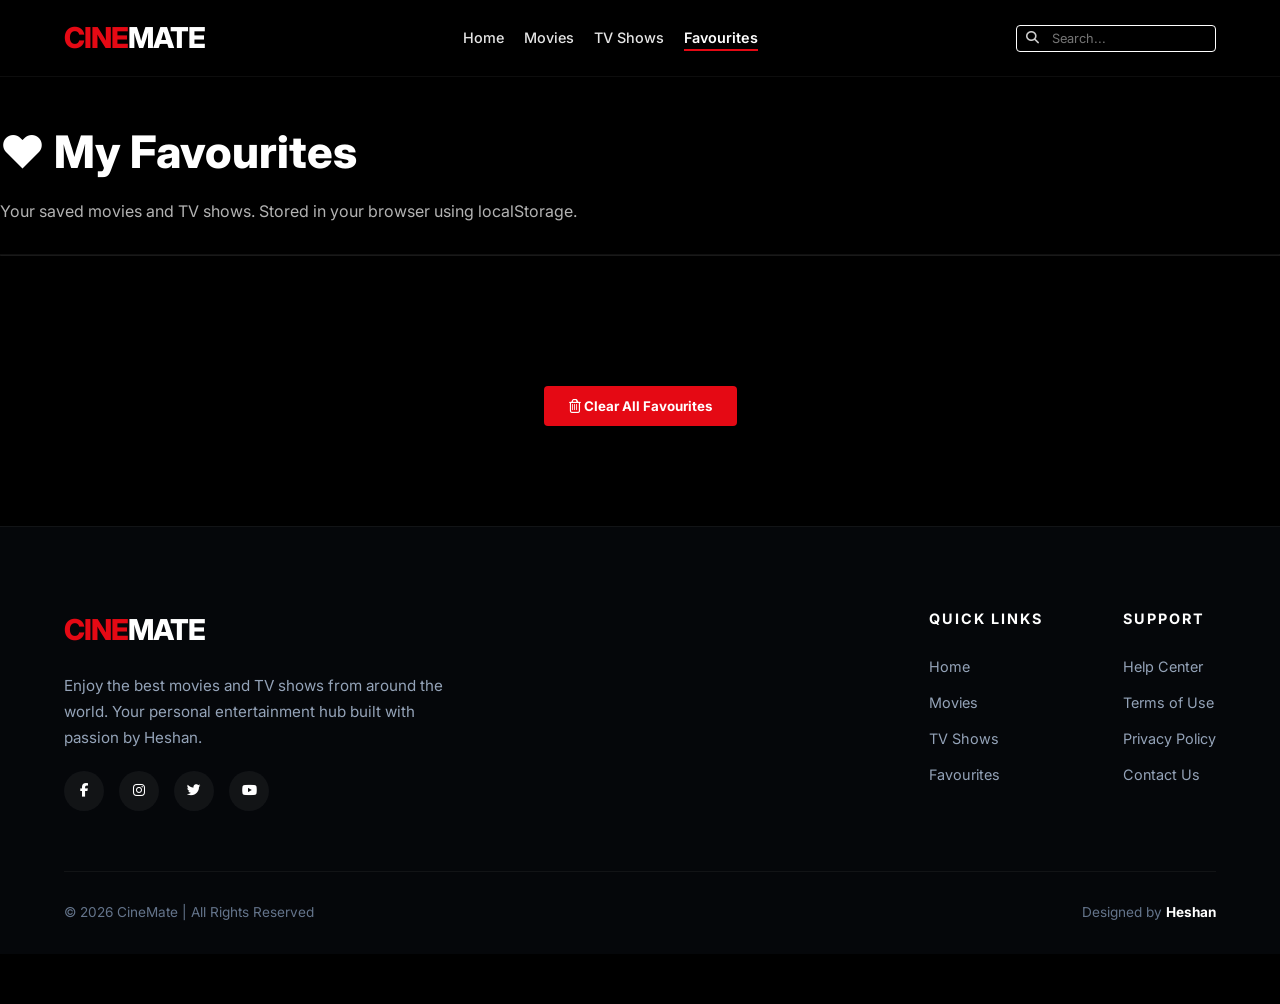
<file: favourites.html>
<!DOCTYPE html>
<html lang="en">
<head>
    <meta charset="UTF-8">
    <meta name="viewport" content="width=device-width, initial-scale=1.0">
    <title>CineMate | My Favourites</title>
    <link href="https://fonts.googleapis.com/css2?family=Inter:wght@400;500;600;700;800&display=swap" rel="stylesheet">
    <link rel="stylesheet" href="https://cdnjs.cloudflare.com/ajax/libs/font-awesome/6.4.0/css/all.min.css">
    <link rel="stylesheet" href="style.css">
    <style>
        /* empty message  style */
        .empty-message {
            text-align: center;
            grid-column: 1 / -1;
            padding: 50px;
            color: var(--text-dim);
        }
    </style>
</head>
<body>

    <nav class="navbar">
        <div class="logo">Cine<span>Mate</span></div>
        <ul class="nav-links">
            <li><a href="index.html">Home</a></li>
            <li><a href="movies.html">Movies</a></li>
            <li><a href="tv-shows.html">TV Shows</a></li>
            <li><a href="favourites.html" class="active">Favourites</a></li>
        </ul>
        <div class="nav-search">
            <i class="fa-solid fa-magnifying-glass"></i>
            <input type="text" placeholder="Search..." id="navSearchInput">
        </div>
    </nav>

    <main class="container">
        <header class="page-header" style="margin-top: 40px; margin-bottom: 30px;">
            <h1 style="font-size: 2.8rem; font-weight: 800; margin-bottom: 10px;">♥ My <span>Favourites</span></h1>
            <p style="color: var(--text-dim); margin-bottom: 30px;">Your saved movies and TV shows. Stored in your browser using localStorage.</p>
            <hr class="hero-divider" style="width: 100%; margin: 20px 0; opacity: 0.1;">
        </header>

        <div class="movie-grid" id="favouritesGrid">
            </div>

        <div class="action-bar" style="text-align: center; margin-top: 60px; margin-bottom: 40px;">
            <button class="clear-btn btn-secondary" id="clearAllBtn">
                <i class="fa-regular fa-trash-can"></i> Clear All Favourites
            </button>
        </div>

    </main>

   <footer class="site-footer">
    <div class="footer-content">
        <div class="footer-brand">
            <div class="logo">Cine<span>Mate</span></div>
            <p>Enjoy the best movies and TV shows from around the world. Your personal entertainment hub built with passion by Heshan.</p>
            <div class="social-links">
                <a href="#"><i class="fa-brands fa-facebook-f"></i></a>
                <a href="#"><i class="fa-brands fa-instagram"></i></a>
                <a href="#"><i class="fa-brands fa-twitter"></i></a>
                <a href="#"><i class="fa-brands fa-youtube"></i></a>
            </div>
        </div>
        
        <div class="footer-links-group">
            <div class="footer-links">
                <h4>QUICK LINKS</h4>
                <ul>
                    <li><a href="index.html">Home</a></li>
                    <li><a href="movies.html">Movies</a></li>
                    <li><a href="tv-shows.html">TV Shows</a></li>
                    <li><a href="favourites.html">Favourites</a></li>
                </ul>
            </div>
            <div class="footer-links">
                <h4>SUPPORT</h4>
                <ul>
                    <li><a href="#">Help Center</a></li>
                    <li><a href="#">Terms of Use</a></li>
                    <li><a href="#">Privacy Policy</a></li>
                    <li><a href="#">Contact Us</a></li>
                </ul>
            </div>
        </div>
    </div>
    
    <div class="footer-bottom">
        <p>© 2026 CineMate | All Rights Reserved</p>
        <div class="creator-badge">Designed by <span>Heshan</span></div>
    </div>
</footer>
<script src="js/app.js"></script>
</body>
</html>
</file>
<file: style.css>
/* 1. Global Variables & Reset */
:root {
    --bg-dark: #000000;
    --bg-card: #141414;
    --netflix-red: #E50914;
    --text-main: #ffffff;
    --text-dim: #b3b3b3;
    --border: rgba(255, 255, 255, 0.1);
    --transition: 0.4s cubic-bezier(0.25, 0.46, 0.45, 0.94);
}

* {
    margin: 0; padding: 0; box-sizing: border-box;
    font-family: 'Inter', sans-serif;
}

body {
    background-color: var(--bg-dark);
    color: var(--text-main);
    line-height: 1.6;
    overflow-x: hidden;
    padding-bottom: 50px;
}

/* --- Navbar Premium Styling --- */
.navbar {
    display: flex;
    justify-content: space-between;
    align-items: center;
    padding: 15px 5%;
    background: rgba(0, 0, 0, 0.85); /* කළු පැහැය */
    backdrop-filter: blur(15px); /* පිටුපස blur වෙන effect එක */
    position: sticky;
    top: 0;
    z-index: 1000;
    transition: all 0.4s ease;
    border-bottom: 1px solid rgba(255, 255, 255, 0.05);
}

/* Logo Animation */
.logo {
    font-size: 1.8rem;
    font-weight: 800;
    color: #E50914; /* Netflix Red */
    text-transform: uppercase;
    cursor: pointer;
    transition: transform 0.3s ease, text-shadow 0.3s ease;
}

.logo span { color: #fff; }

.logo:hover {
    transform: scale(1.05);
    text-shadow: 0 0 15px rgba(229, 9, 20, 0.6); /* Glow Effect */
}

/* Nav Links & Underline Animation */
.nav-links {
    display: flex;
    list-style: none;
    gap: 25px;
}

.nav-links li a {
    color: #e5e5e5;
    text-decoration: none;
    font-size: 0.95rem;
    font-weight: 500;
    position: relative;
    padding: 5px 0;
    transition: color 0.3s ease;
}

/* Underline එක ඇඳීගෙන යන Animation එක */
.nav-links li a::after {
    content: '';
    position: absolute;
    bottom: 0;
    left: 0;
    width: 0;
    height: 2px;
    background-color: #E50914;
    transition: width 0.3s ease;
}

.nav-links li a:hover::after, 
.nav-links li a.active::after {
    width: 100%;
}

.nav-links li a:hover, 
.nav-links li a.active {
    color: #fff;
}

/* Search Bar Animation */
.nav-search {
    position: relative;
    display: flex;
    align-items: center;
}

.nav-search input {
    background: rgba(255, 255, 255, 0.1);
    border: 1px solid rgba(255, 255, 255, 0.2);
    color: #fff;
    padding: 8px 15px 8px 35px;
    border-radius: 20px;
    font-size: 0.85rem;
    outline: none;
    width: 180px;
    transition: all 0.4s cubic-bezier(0.4, 0, 0.2, 1);
}

/* Click කළාම පළල් වීම */
.nav-search input:focus {
    width: 280px;
    background: rgba(0, 0, 0, 0.8);
    border-color: #E50914;
    box-shadow: 0 0 10px rgba(229, 9, 20, 0.3);
}

.nav-search i {
    position: absolute;
    left: 12px;
    color: #b3b3b3;
    transition: color 0.3s;
}

.nav-search input:focus + i {
    color: #E50914;
}

/* Mobile Responsive Fix */
@media (max-width: 768px) {
    .navbar {
        flex-direction: column;
        gap: 15px;
        padding: 20px;
    }
    .nav-search input {
        width: 100%;
    }
}

.logo {
    font-size: 1.8rem; font-weight: 800; color: var(--netflix-red);
    letter-spacing: -1px; text-transform: uppercase; cursor: pointer;
}
.logo span { color: #fff; }

.nav-links { display: flex; list-style: none; gap: 20px; align-items: center; }
.nav-links li a {
    color: #e5e5e5; text-decoration: none; font-size: 0.9rem;
    transition: var(--transition);
}

.nav-links li a:hover, .nav-links li a.active {
    color: #fff; font-weight: 600;
}

/* Search Box in Nav */
.nav-search {
    position: relative; display: flex; align-items: center;
}
.nav-search input {
    background: rgba(0,0,0,0.5); border: 1px solid #fff;
    color: white; padding: 5px 10px 5px 35px; border-radius: 4px;
    font-size: 0.8rem; outline: none; width: 200px;
}
.nav-search i {
    position: absolute; left: 10px; color: #ccc; font-size: 0.8rem;
}

/* --- Hero Section (Reduced Height & Centered) --- */
.hero {
    height: 50vh; /* උස 80vh සිට 50vh දක්වා අඩු කළා */
    background: linear-gradient(rgba(0,0,0,0.6), rgba(0,0,0,0.6)), 
                url('https://images.unsplash.com/photo-1626814026160-2237a95fc5a0?auto=format&fit=crop&w=1920&q=80');
    background-size: cover;
    background-position: center;
    display: flex; 
    align-items: center; 
    justify-content: center; /* හරස් අතට මැදට ගැනීමට */
    text-align: center; /* අකුරු මැදට කිරීමට */
    padding: 0 4%;
    margin-bottom: 40px;
}

.hero-content {
    max-width: 800px;
    margin: 0 auto; /* Content එක මැදට ගැනීමට */
}

.hero-content h1 {
    font-size: 3.5rem;
    line-height: 1.1;
    margin-bottom: 15px;
    text-shadow: 0 2px 10px rgba(0,0,0,0.5); /* අකුරු පැහැදිලිව පෙනීමට */
}

.hero-content p {
    font-size: 1.1rem;
    color: #e5e5e5;
    margin: 0 auto 25px auto;
    max-width: 600px;
}

.hero-actions {
    display: flex;
    gap: 15px;
    justify-content: center; /* Buttons මැදට ගැනීමට */
}

/* Play & Info Buttons Netflix Style */
.play-btn, .info-btn {
    padding: 12px 30px;
    border-radius: 4px;
    font-weight: 700;
    cursor: pointer;
    border: none;
    display: flex;
    align-items: center;
    gap: 10px;
    font-size: 1rem;
    transition: 0.3s;
}

.play-btn { background: #fff; color: #000; }
.play-btn:hover { background: rgba(255,255,255,0.8); }

.info-btn { background: rgba(109, 109, 110, 0.7); color: #fff; }
.info-btn:hover { background: rgba(109, 109, 110, 0.4); }
/* 4. Filter Section (Movies/TV Pages) */
.filter-container {
    padding: 0 4%; margin: 20px 0;
    display: flex; gap: 15px; align-items: center; flex-wrap: wrap;
}
.pill {
    background: #222; color: white; border: none; padding: 8px 20px;
    border-radius: 4px; cursor: pointer; transition: 0.3s; font-size: 0.9rem;
}
.pill.active, .pill:hover { background: #fff; color: #000; }

#yearSelect {
    background: #000; color: white; border: 1px solid #555;
    padding: 8px; border-radius: 4px; outline: none;
}

/* 5. Movie Card Grid */
.movie-grid {
    display: grid;
    grid-template-columns: repeat(auto-fill, minmax(200px, 1fr));
    gap: 15px; padding: 20px 4%;
}

.movie-card {
    background: var(--bg-card);
    border-radius: 4px; overflow: hidden;
    position: relative; cursor: pointer;
    transition: transform 0.4s ease;
}

.movie-card:hover {
    transform: scale(1.1); z-index: 5;
    box-shadow: 0 10px 20px rgba(0,0,0,0.6);
}

.card-thumb {
    width: 100%; height: 300px; position: relative;
    background: #1a1a1a; display: flex; align-items: center; justify-content: center;
}
.card-thumb img { width: 100%; height: 100%; object-fit: cover; }

/* Info shown on hover */
.card-info {
    padding: 15px; background: var(--bg-card);
}
.card-info h4 { font-size: 0.95rem; margin-bottom: 5px; white-space: nowrap; overflow: hidden; text-overflow: ellipsis; }

.meta-row { display: flex; gap: 10px; font-size: 0.8rem; color: #46d369; font-weight: 700; }
.card-rating-pill { 
    margin-top: 5px; font-size: 0.8rem; color: #fff; opacity: 0.8;
}

/* Buttons on Card */
.fav-btn, .remove-btn {
    position: absolute; top: 10px; right: 10px;
    background: rgba(0,0,0,0.7); border: 1px solid rgba(255,255,255,0.3);
    color: white; width: 35px; height: 35px; border-radius: 50%;
    cursor: pointer; display: flex; align-items: center; justify-content: center;
    transition: 0.3s; z-index: 2;
}
.fav-btn:hover { background: var(--netflix-red); border-color: var(--netflix-red); }
.remove-btn:hover { background: #ff4444; }

/* 6. Footer Styles */
.site-footer {
    padding: 60px 4% 30px; border-top: 1px solid var(--border);
    margin-top: 50px; color: var(--text-dim); font-size: 0.85rem;
}
.footer-top { display: grid; grid-template-columns: 2fr 1fr 1fr; gap: 40px; margin-bottom: 40px; }
.footer-links h4 { color: #fff; margin-bottom: 15px; }
.footer-links ul { list-style: none; }
.footer-links li { margin-bottom: 10px; }
.footer-links a { color: var(--text-dim); text-decoration: none; }
.footer-links a:hover { text-decoration: underline; }

.footer-bottom { 
    display: flex; justify-content: space-between; align-items: center; 
    padding-top: 20px; border-top: 1px solid var(--border);
}
.creator-tag { font-weight: 700; color: #fff; }

/* 7. Favourites Specific */
.empty-message {
    text-align: center; grid-column: 1 / -1; padding: 100px 0; color: var(--text-dim);
}
.clear-btn {
    background: var(--netflix-red); color: white; border: none;
    padding: 12px 25px; border-radius: 4px; font-weight: 700; cursor: pointer;
}

/* 8. Responsive Design */
@media (max-width: 768px) {
    .navbar { flex-direction: column; gap: 15px; padding: 15px; }
    .hero-content h1 { font-size: 2.2rem; }
    .footer-top { grid-template-columns: 1fr; }
    .movie-grid { grid-template-columns: repeat(2, 1fr); }
    .nav-search input { width: 100%; }
}

.genre-filter {
    display: flex;
    justify-content: center; /* හරස් අතට මැදට ගැනීමට */
    flex-wrap: wrap;        /* පොඩි screen වලදී පේළි කිහිපයකට යාමට */
    gap: 10px;              /* බට්න් අතර පරතරය */
    margin-bottom: 40px;
    width: 100%;
}

/* Movie Card Improvements */
.movie-card {
    background: #0f141a;
    border-radius: 12px;
    overflow: hidden;
    transition: all 0.4s cubic-bezier(0.175, 0.885, 0.32, 1.275);
    border: 1px solid rgba(255,255,255,0.05);
}

.movie-card:hover {
    transform: translateY(-10px);
    border-color: rgba(229, 9, 20, 0.5);
    box-shadow: 0 15px 30px rgba(0,0,0,0.5);
}

.card-thumb {
    position: relative;
    overflow: hidden;
}

.card-overlay {
    position: absolute;
    top: 0; left: 0; width: 100%; height: 100%;
    background: rgba(0,0,0,0.4);
    opacity: 0;
    transition: 0.3s;
    display: flex;
    align-items: center;
    justify-content: center;
    gap: 15px;
}

.movie-card:hover .card-overlay { opacity: 1; }

.play-mini-btn {
    background: #fff; color: #000;
    width: 45px; height: 45px; border-radius: 50%;
    display: flex; align-items: center; justify-content: center;
    border: none; cursor: pointer; font-size: 1.2rem;
    transition: 0.3s;
}

.play-mini-btn:hover { transform: scale(1.1); background: #E50914; color: #fff; }

/* Meta Info Styling */
.card-info { padding: 15px; }
.meta-row { display: flex; align-items: center; gap: 8px; font-size: 0.8rem; margin-top: 8px; color: #94a3b8; }
.rating { margin-left: auto; color: #f7a824; font-weight: 700; }

/* --- Advanced Footer --- */
.site-footer {
    background: #05070a;
    padding: 80px 5% 30px;
    border-top: 1px solid rgba(255,255,255,0.05);
    margin-top: 100px;
}

.footer-content {
    display: flex;
    justify-content: space-between;
    flex-wrap: wrap;
    gap: 50px;
    margin-bottom: 60px;
}

.footer-brand { flex: 1; min-width: 300px; }
.footer-brand p { color: #94a3b8; margin: 20px 0; font-size: 0.95rem; line-height: 1.7; max-width: 400px; }

.social-links { display: flex; gap: 15px; }
.social-links a {
    width: 40px; height: 40px; border-radius: 50%;
    background: rgba(255,255,255,0.05);
    color: #fff; display: flex; align-items: center; justify-content: center;
    text-decoration: none; transition: 0.3s;
}
.social-links a:hover { background: #E50914; transform: translateY(-5px); }

.footer-links-group { display: flex; gap: 80px; }
.footer-links h4 { font-size: 0.9rem; letter-spacing: 2px; margin-bottom: 25px; color: #fff; }
.footer-links ul { list-style: none; }
.footer-links li { margin-bottom: 12px; }
.footer-links a { color: #94a3b8; text-decoration: none; transition: 0.3s; font-size: 0.9rem; }
.footer-links a:hover { color: #E50914; padding-left: 5px; }

.footer-bottom {
    display: flex; justify-content: space-between; align-items: center;
    padding-top: 30px; border-top: 1px solid rgba(255,255,255,0.05);
    color: #64748b; font-size: 0.85rem;
}

.creator-badge span { color: #fff; font-weight: 700; }
</file>
